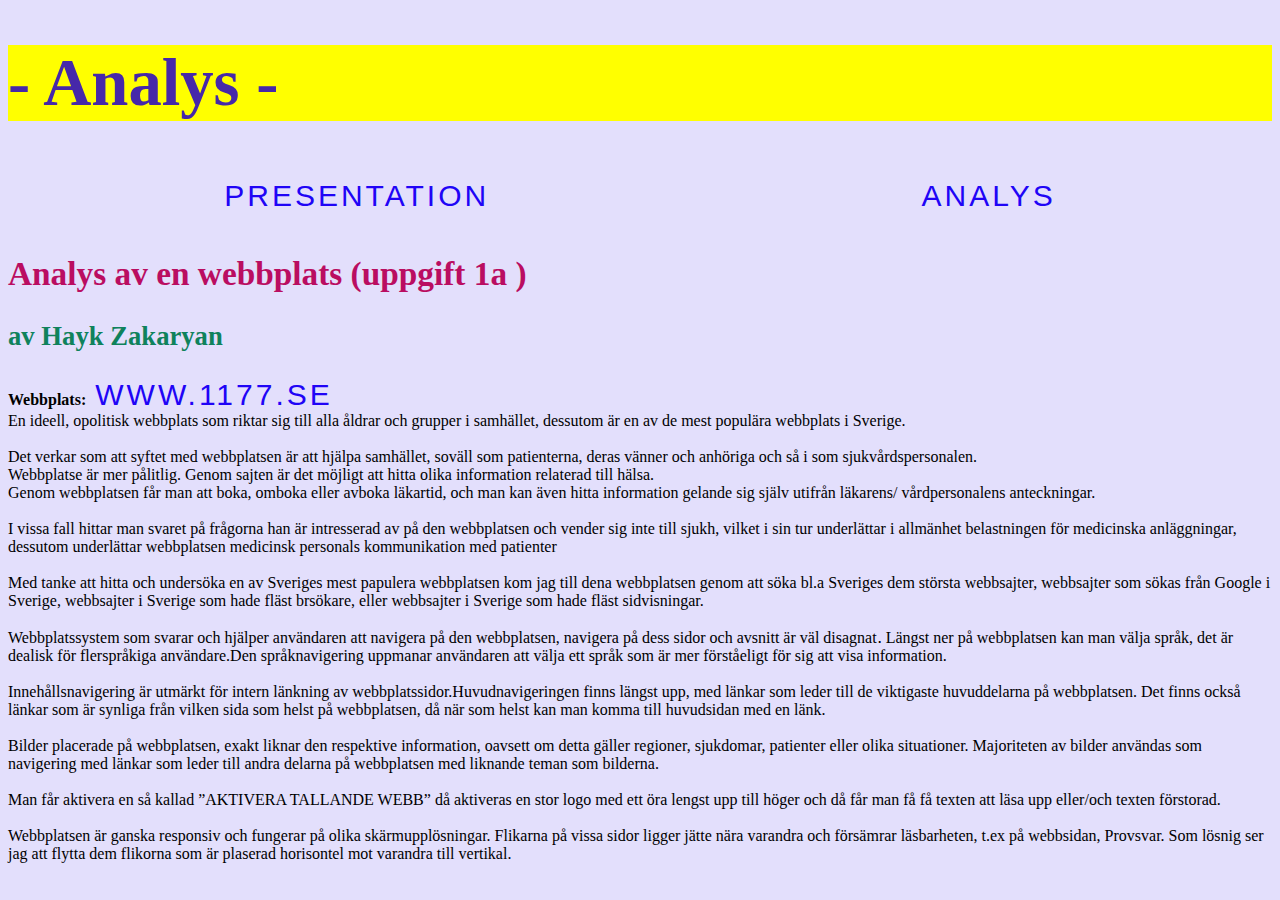
<file: analys.html>
<!DOCTYPE html>
<html lang="sv">
<head>
    <meta charset="UTF-8">
    <meta name="viewport" content="width=device-width, initial-scale=1.0">
    <title>Uppgift 2a</title>
<link rel="stylesheet" href="style.css">
</head>
<body>
    <header>
        <div class="Title">
            <h1>- Analys -</h1>
                       </div>
            <div class="menu">
                <ul>
                    <li><a href="index.html">Presentation</a></li>
                    <li><a href="analys.html">Analys</a></li>
                    
                </ul>
            </div>
        </header>
         <h2>Analys av en webbplats (uppgift 1a )</h2>
        <h3>av Hayk Zakaryan</h3>
        
        <!-- Där https://www.1177.se/ är en länk  -->
        <p><b>Webbplats:</b> <a href="https://www.1177.se/"> www.1177.se </a> 
        <br>
        En ideell, opolitisk webbplats som riktar sig till alla åldrar och grupper i samhället, 
        dessutom är en av de mest populära webbplats i Sverige. 
        <br><br>
        Det verkar som att syftet med webbplatsen är att hjälpa samhället, soväll som 
        patienterna, deras vänner och anhöriga och så i som sjukvårdspersonalen.  
        <br>Webbplatse är mer pålitlig. Genom sajten är det möjligt att hitta olika information 
        relaterad till hälsa. 
            <br> 
            Genom webbplatsen får man att boka, omboka eller avboka läkartid, och man kan även 
            hitta information gelande sig själv utifrån läkarens/ vårdpersonalens anteckningar. 
            <br><br>I vissa fall hittar man svaret på frågorna han är intresserad av på den webbplatsen och 
            vender sig inte till sjukh, vilket i sin tur underlättar i allmänhet belastningen för 
            medicinska anläggningar, dessutom underlättar webbplatsen medicinsk personals 
            kommunikation med patienter 
            <br><br> 
            Med tanke att hitta och undersöka en av Sveriges mest papulera webbplatsen kom jag 
            till dena webbplatsen genom att söka bl.a  Sveriges dem största webbsajter, webbsajter 
            som sökas från Google i Sverige, webbsajter i Sverige som hade fläst brsökare,  eller 
            webbsajter i Sverige som hade fläst sidvisningar. 
            <br><br>Webbplatssystem som svarar och hjälper användaren att navigera på den webbplatsen, 
            navigera på dess sidor och avsnitt är väl disagnat․ Längst ner på webbplatsen kan man 
            välja språk, det är dealisk för flerspråkiga användare.Den språknavigering uppmanar 
            användaren att välja ett språk som är mer förståeligt för sig att visa information. 
        <br><br> 
        Innehållsnavigering är utmärkt för intern länkning av webbplatssidor.Huvudnavigeringen 
        finns längst upp, med länkar som leder till de viktigaste huvuddelarna på webbplatsen. 
        Det finns också länkar som är synliga från vilken sida som helst på webbplatsen, då när 
        som helst kan man komma till huvudsidan med en länk.  

        <br><br>Bilder placerade på webbplatsen, exakt liknar den respektive information, oavsett om 
        detta gäller regioner, sjukdomar, patienter eller olika situationer. Majoriteten av bilder 
        användas som  navigering med länkar som leder till andra delarna på webbplatsen med 
        liknande teman som bilderna.   

    <br><br>Man får aktivera en så kallad ”AKTIVERA TALLANDE WEBB” då aktiveras en stor logo 
    med ett öra lengst upp till höger och då får man få få texten att läsa upp eller/och texten 
    förstorad. 
        <br><br>Webbplatsen är ganska responsiv och fungerar på olika skärmupplösningar. 
        Flikarna på vissa sidor ligger jätte nära varandra och försämrar läsbarheten, t.ex  på 
        webbsidan, Provsvar. Som lösnig ser jag att flytta dem flikorna som är plaserad 
        horisontel mot varandra till vertikal. 

        </p>
        
</body>
</html>
</file>
<file: style.css>
table {border: 1px;
background-color: aquamarine;
 border: 1px slateblue;
    border-collapse: "3";} 


.transtrans{
    width: 500px;
    height: 60px;
    background: #f2b2f8;
    transition-duration:  4s;
    transition-property: transform;
    transition-timing-function: ease;
  
}
.transtrans:hover{
    background: #b1f3ed;
    transform: rotate(9deg);
}

   .flexbox-1{
        display: flex;
        align-items: flex-end;
    }
    .flexbox-1 div{
        border: 1px #076d65 solid;
        padding:10px;
        background-color: blanchedalmond;
    }
    .box1{
    flex: 1;
    order: 1;
    font-size: 19pt;
    }
    
     .flexbox-2{
        display: flex;
        align-items: flex-start;
    }
    .flexbox-2 div{
        border: 1px #076d65 solid;
        padding:10px;
    }
    .box2{
        flex: 1;
    order: 1;
    background-color: rgb(147, 233, 189);
    }
    
    .box3{
        flex: 2;
    order: 1;
    background-color: rgb(219, 159, 208);
        
    }

.wrapper{
    display: grid;
    grid-template-columns:  20% 20% 33%;
    color: rgb(203, 6, 6);
}
.fråga2{
    display: grid;
    grid-template-columns:  20% 55%;
    color: rgb(20, 14, 30);
}
.fråga22{
    display: grid;
    grid-template-columns:  35% 35%;
    color: rgb(20, 14, 30);
}

.fråga{
    background-color: rgb(103, 188, 108);
    font-size: 26pt;
}

#id-block{background: pink;
font-size: 26pt;}

h1{
    color:rgb(70, 40, 169);
    font-size: 50pt;
    background-color: yellow;
}
h2{
    color: rgb(186, 13, 97);
    font-size: 25pt;
}
h3{
    color: rgb(15, 130, 92);
    font-size: 20pt;
}

ul {
    list-style-type: none;
    padding: 0;
    display: flex;
    justify-content: space-around;}
  
    li {
        position: relative;
        padding: 4px 15px;
        margin: 0 5px;
        height: 100%;
        display: flex;
        justify-content: space-around;
        align-items: center;}
        a{
            font-family: Arial, Helvetica, sans-serif;
            font-size: 30px;
            color: rgb(32, 4, 246);
            text-transform: uppercase;
            letter-spacing: 3px;
            text-decoration: none;
            padding: 10px 5px;
            z-index: 1;       
}
.menu ul li:hover
{
    color: rgb(246, 17, 181);
    transform: scale(1.1);
    z-index: 100;
    background: #25bcff;
    box-shadow: 0 5px 25px rgb(4, 96, 4);
}

img{max-width: 750px;
    max-height: 400px;}

h4{
    font-size: 18pt;
    color: rgb(64, 165, 188) ;
}

html {
    
    background-attachment: fixed;
    background-position: bottom right;
    background-repeat: no-repeat;
    background-color: rgb(227, 223, 252);
    overflow-y: scroll;
}
</file>
